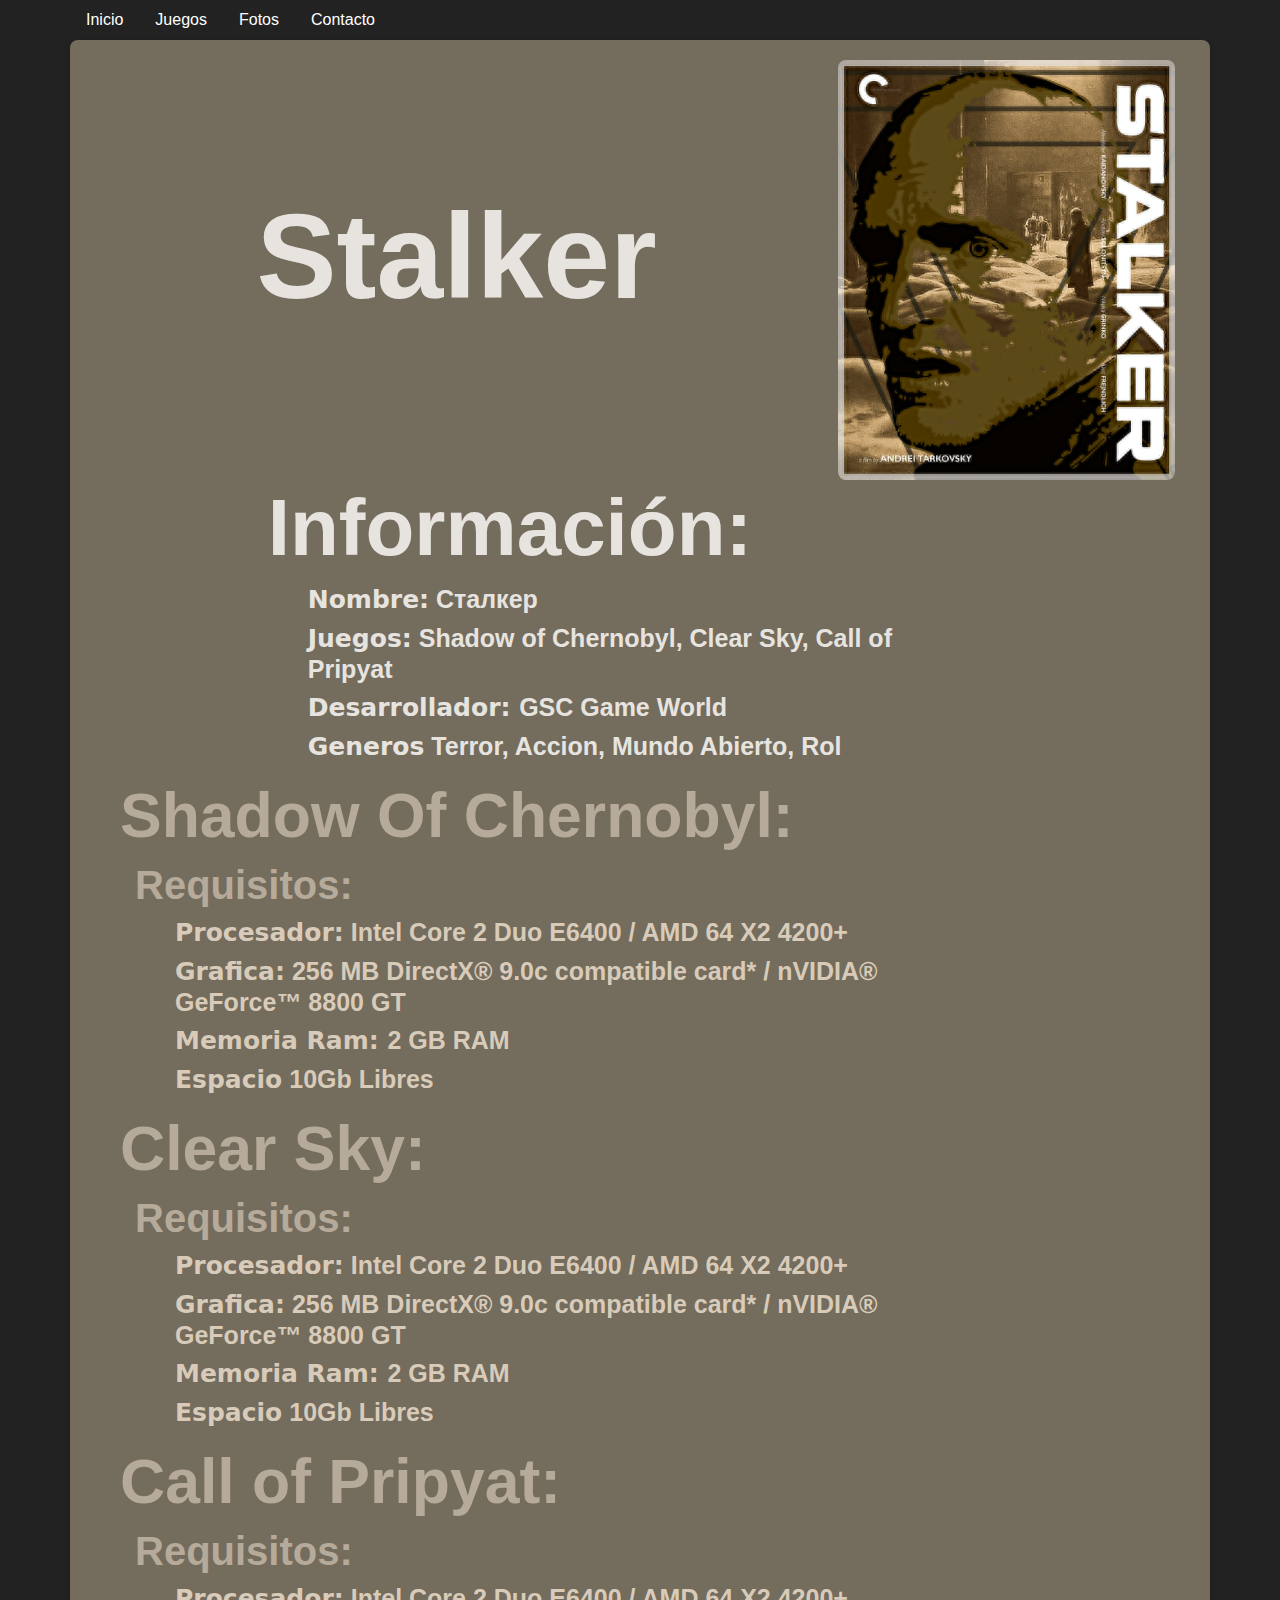
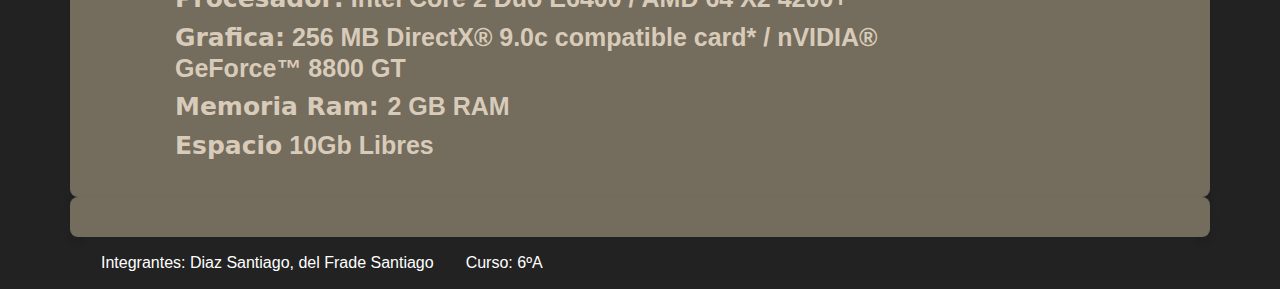
<file: index.html>
<!DOCTYPE html>
<html lang="en">
<head>
    <meta charset="UTF-8">
    <meta name="viewport" content="width=device-width, initial-scale=1.0">
    <link rel="icon" href="res/img/Icon.webp">
    <title>Stalker</title>
    <link rel="stylesheet" href="res/bootstrap-4.0.0/css/bootstrap.css">    
    <link rel="stylesheet" href="res/style.css">
</head>
<body>
    <header>
        <div class="container">
            <ul class="row">
                <li class="nav-item col-md-"><a class="nav-link" href="index.html"><i class="nf nf-cod-debug_start"></i> Inicio</a></li>
                <li class="nav-item col-md-"><a class="nav-link" href="Juegos.html"><i class="nf nf-fa-radiation"></i> Juegos</a></li>
                <li class="nav-item"><a class="nav-link" href="Fotos.html"><i class="nf nf-fa-camera"></i> Fotos</a></li>
                <li class="nav-item col-md-"><a class="nav-link" href="#footer"><i class="nf nf-md-contacts_outline"></i> Contacto</a></li>
            </ul>
        </div>
    </header>
<main>
    <div class="container">
        <div class="row align-items-center title-container texto">
            <div class="col-md-8 banner">
                <h1>Stalker</h1>
            </div>
            <div class="col-md-4">
                <img src="res/img/sTALKER.jpg" alt="" class="img-fluid">
            </div>
            <div class="col-md-"></div>
            <div class="col-md-10">
                <div class="container">
                    <div class="row">
                        <div class="col-md-2"></div>
                        <div class="col-md-10 banner3 texto">
                            <h1>Información:</h1>
                        </div>
                        <div class="col-md-2"></div>
                        <div class="col-md-10">
                            <ol class="Info texto">
                                <h1><strong class="Negrita">Nombre:</strong> Сталкер</h1>
                                <h1><strong class="Negrita">Juegos:</strong> Shadow of Chernobyl, Clear Sky, Call of Pripyat</h1>
                                <h1><strong class="Negrita">Desarrollador: </strong>GSC Game World</h1>
                                <h1><strong class="Negrita">Generos</strong> Terror, Accion, Mundo Abierto, Rol</h1>
                            </ol>
                        </div>
                        </div>
                        <div class="col-md- Subtitulo texto2">
                            <h1>Shadow Of Chernobyl:</h1>
                        </div>
                        <div class="col-md-12 texto2">
                            <h1>Requisitos:</h1>
                        </div>
                        <div class="col-md-12">
                            <ol class="Info">
                                <h1><strong class="Negrita">Procesador:</strong> Intel Core 2 Duo E6400 / AMD 64 X2 4200+</h1>
                                <h1><strong class="Negrita">Grafica:</strong> 256 MB DirectX® 9.0c compatible card* / nVIDIA® GeForce™ 8800 GT</h1>
                                <h1><strong class="Negrita">Memoria Ram: </strong>2 GB RAM</h1>
                                <h1><strong class="Negrita">Espacio</strong> 10Gb Libres</h1>
                            </ol>
                        </div>
                        <div class="col-md- Subtitulo texto2">
                            <h1>Clear Sky:</h1>
                        </div>
                        <div class="col-md-12 texto2">
                            <h1>Requisitos:</h1>
                        </div>
                        <div class="col-md-12">
                            <ol class="Info">
                                <h1><strong class="Negrita">Procesador:</strong> Intel Core 2 Duo E6400 / AMD 64 X2 4200+</h1>
                                <h1><strong class="Negrita">Grafica:</strong> 256 MB DirectX® 9.0c compatible card* / nVIDIA® GeForce™ 8800 GT</h1>
                                <h1><strong class="Negrita">Memoria Ram: </strong>2 GB RAM</h1>
                                <h1><strong class="Negrita">Espacio</strong> 10Gb Libres</h1>
                            </ol>
                        </div>
                        <div class="col-md- texto2 Subtitulo">
                            <h1>Call of Pripyat:</h1>
                        </div>
                        <div class="col-md-12 texto2">
                            <h1>Requisitos:</h1>
                        </div>
                        <div class="col-md-12">
                            <ol class="Info">
                                <h1><strong class="Negrita">Procesador:</strong> Intel Core 2 Duo E6400 / AMD 64 X2 4200+</h1>
                                <h1><strong class="Negrita">Grafica:</strong> 256 MB DirectX® 9.0c compatible card* / nVIDIA® GeForce™ 8800 GT</h1>
                                <h1><strong class="Negrita">Memoria Ram: </strong>2 GB RAM</h1>
                                <h1><strong class="Negrita">Espacio</strong> 10Gb Libres</h1>
                            </ol>
                        </div>
                    </div>
                </div>   
            </div>
        </div>
    </main>
<fotter id="footer">
    <nav class="container">
        <div class="row align-items-center title-container texto"></div>
            <ul>
                <li class="nav-item contacto"> <i class="nf nf-fa-user"></i> Integrantes: Diaz Santiago, del Frade Santiago</li>
                <li class="nav-item contacto"> <i class="nf nf-fa-user_graduate"></i> Curso: 6ºA </li>
            </ul>
    </nav>
    </fotter>
</div>
</body>
</html>
</file>
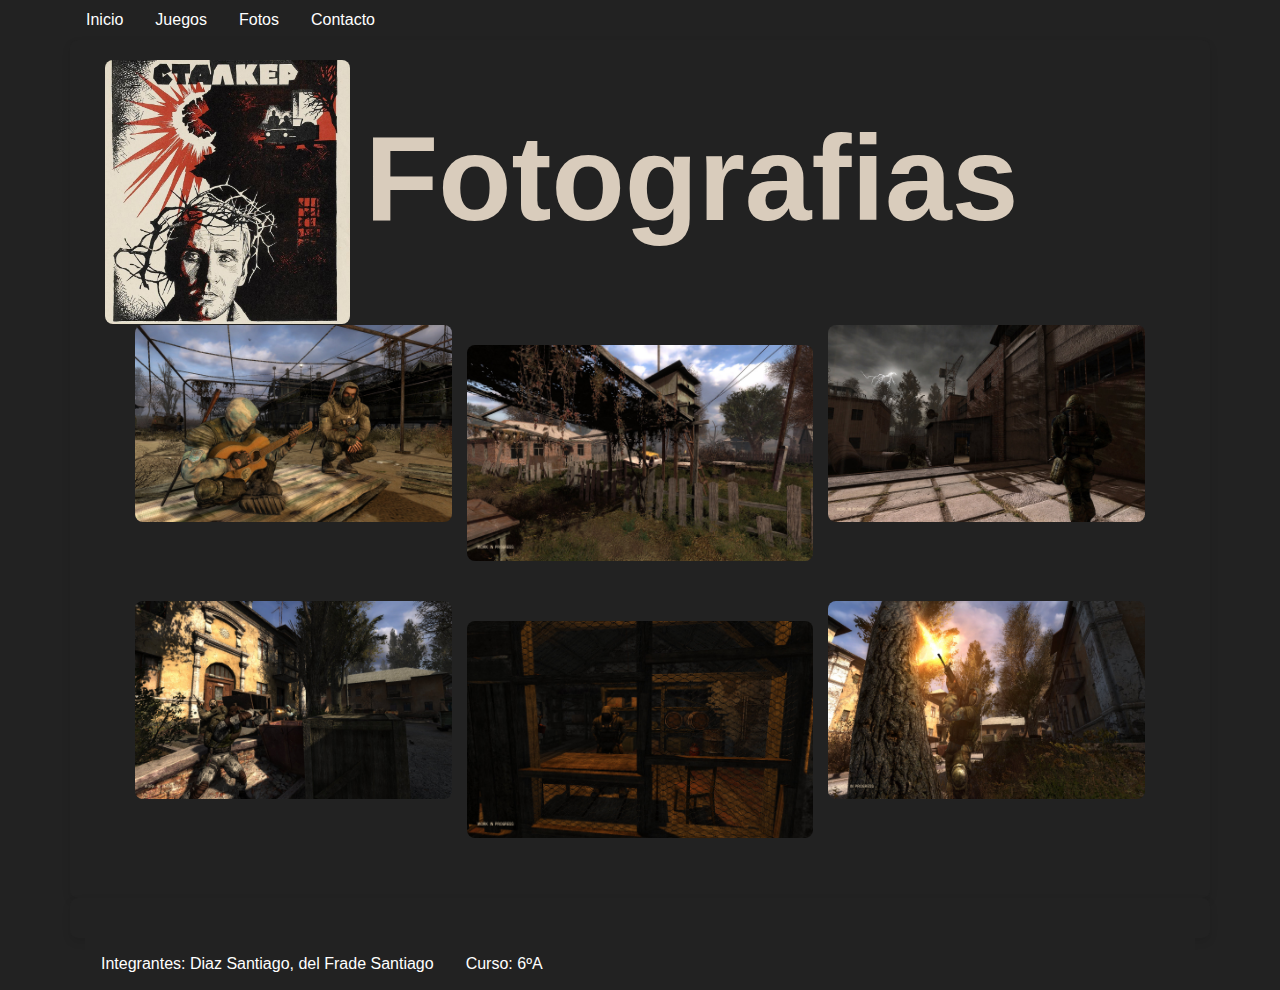
<file: Fotos.html>
<!DOCTYPE html>
<html lang="en">
<head>
    <meta charset="UTF-8">
    <meta name="viewport" content="width=device-width, initial-scale=1.0">
    <link rel="icon" href="res/img/Icon.webp">
    <title>Stalker Fotos</title>
    <link rel="stylesheet" href="res/bootstrap-4.0.0/css/bootstrap.css">    
    <link rel="stylesheet" href="res/style.css">
</head>
<body>
    <header>
        <div class="container">
            <ul class="row">
                <li class="nav-item"><a class="nav-link" href="index.html"><i class="nf nf-cod-debug_start"></i> Inicio</a></li>
                <li class="nav-item"><a class="nav-link" href="Juegos.html"><i class="nf nf-fa-radiation"></i> Juegos</a></li>
                <li class="nav-item"><a class="nav-link" href="Fotos.html"><i class="nf nf-fa-camera"></i> Fotos</a></li>
                <li class="nav-item"><a class="nav-link" href="#footer"><i class="nf nf-md-contacts_outline"></i> Contacto</a></li>
            </ul>
        </div>
    </header>
<main>
    <div class="container">
        <div class="row align-items-center title-container">
            <div class="col-md-3">
                <img src="res/img/stalker.jpg" alt="Fotos" class="img-fluid">
            </div>
            <div class="col-md-6 banner">
                <h1>Fotografias</h1>
            </div>
            <div class="col-md-12">
                <div class="container">
                    <div class="row">
                        <div class="col-md-3"></div>
                        <div class="col-md-6 Subtitulo">
                    </div>
                    <div class="col-md-12">
                        <div class="container">
                            <div class="row">
                                <div class="col-md-4">
                                    <a href="res/img/1.jpg" target="_blank" bis_skin_checked="1" style="color: rgb(240, 233, 255);"> <img src="res/img/1.jpg" alt=""></a> 
                                </div>
                                <div class="col-md-4 banner2">
                                    <a href="res/img/2.jpg" target="_blank" bis_skin_checked="1" style="color: rgb(240, 233, 255);"> <img src="res/img/2.jpg" alt=""></a> 
                                </div>
                                <div class="col-md-4">
                                    <a href="res/img/3.jpg" target="_blank" bis_skin_checked="1" style="color: rgb(240, 233, 255);"> <img src="res/img/3.jpg" alt=""></a> 
                                </div>
                                <div class="col-md-4">
                                    <a href="res/img/4.jpg" target="_blank" bis_skin_checked="1" style="color: rgb(240, 233, 255);"> <img src="res/img/4.jpg" alt=""></a> 
                                </div>
                                <div class="col-md-4 banner2">
                                    <a href="res/img/5.jpg" target="_blank" bis_skin_checked="1" style="color: rgb(240, 233, 255);"> <img src="res/img/5.jpg" alt=""></a> 
                                </div>
                                <div class="col-md-4">
                                    <a href="res/img/6.jpg" target="_blank" bis_skin_checked="1" style="color: rgb(240, 233, 255);"> <img src="res/img/6.jpg" alt=""></a> 
                                </div>
                </div>   
            </div>
        </div>
</main>
<fotter id="footer">
    <nav class="container">
        <div class="row align-items-center title-container"></div>
            <ul>
                <li class="nav-item contacto"> <i class="nf nf-fa-user"></i> Integrantes: Diaz Santiago, del Frade Santiago</li>
                <li class="nav-item contacto"> <i class="nf nf-fa-user_graduate"></i> Curso: 6ºA </li>
            </ul>
    </nav>
</fotter>
</body>
</html>
</file>
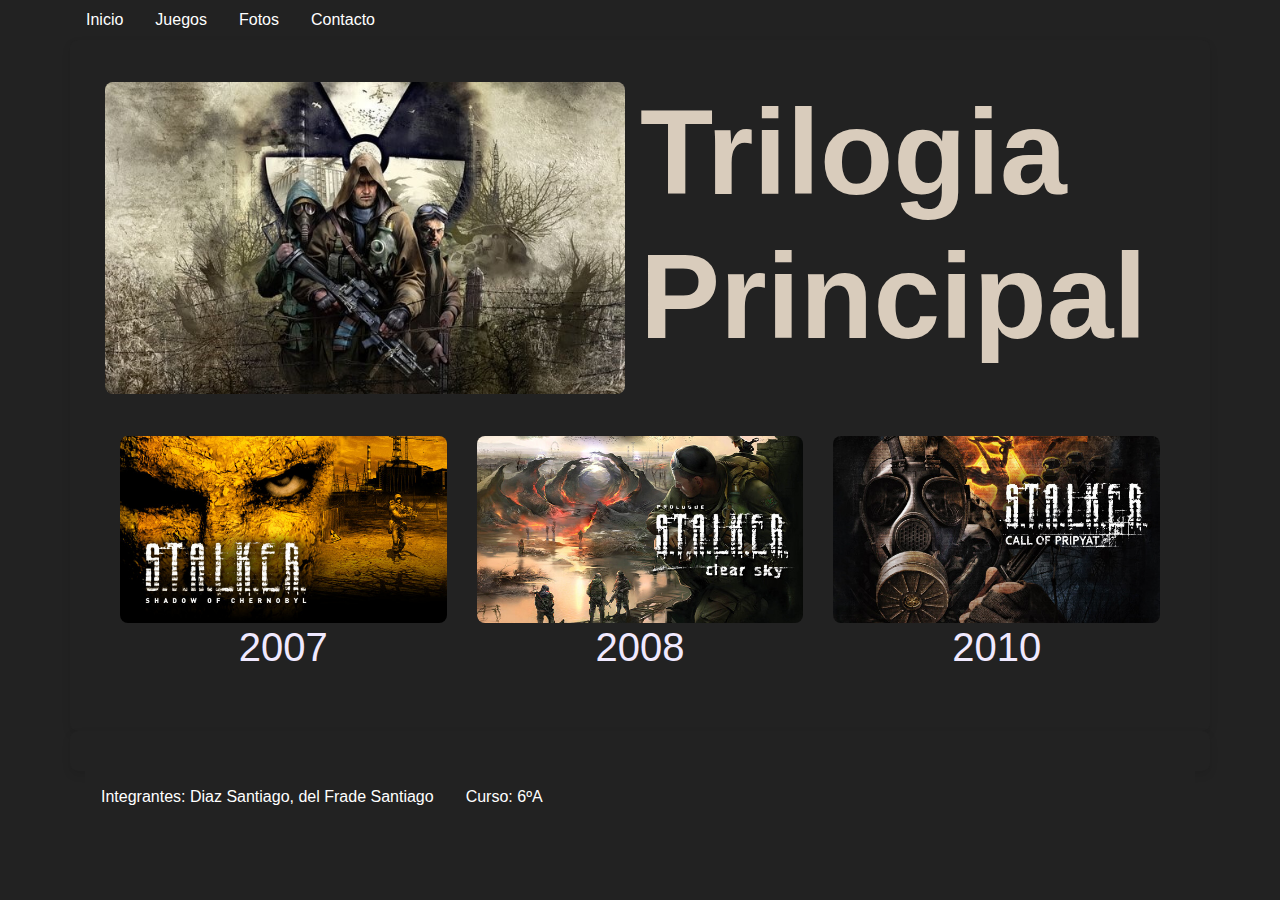
<file: Juegos.html>
<!DOCTYPE html>
<html lang="en">
<head>
    <meta charset="UTF-8">
    <meta name="viewport" content="width=device-width, initial-scale=1.0">
    <link rel="icon" href="res/img/Icon.webp">
    <title>Stalker Juegos</title>
    <link rel="stylesheet" href="res/bootstrap-4.0.0/css/bootstrap.css">    
    <link rel="stylesheet" href="res/style.css">
</head>
<body>
    <header>
        <div class="container">
            <ul class="row">
                <li class="nav-item"><a class="nav-link" href="index.html"><i class="nf nf-cod-debug_start"></i> Inicio</a></li>
                <li class="nav-item"><a class="nav-link" href="Juegos.html"><i class="nf nf-fa-radiation"></i> Juegos</a></li>
                <li class="nav-item"><a class="nav-link" href="Fotos.html"><i class="nf nf-fa-camera"></i> Fotos</a></li>
                <li class="nav-item"><a class="nav-link" href="#footer"><i class="nf nf-md-contacts_outline"></i> Contacto</a></li>
            </ul>
        </div>
    </header>
<main>
    <div class="container">
        <div class="row align-items-center title-container">
            <div class="col-md-6">
                <img src="res/img/Stalker Trilogy.jpg" alt="" class="img-fluid">
            </div>
            <div class="col-md-4 banner">
                <h1>Trilogia Principal</h1>
            </div>
            <div class="col-md-12">
                <div class="container">
                    <div class="row">
                        <div class="col-md-"></div>
                        <div class="col-md-4">
                            <h2 class="banner2"><a href="https://store.steampowered.com/app/4500/STALKER_Shadow_of_Chernobyl/?snr=1_1056_4_creator_1057&curator_clanid=33676874" target="_blank" bis_skin_checked="1" style="color: rgb(240, 233, 255);"> <img src="res/img/Shadow Of Chernobyl.jpg" alt="" >2007</a></h2>
                    </div>
                    <div class="col-md-4">
                        <h2 class="banner2"><a href="https://store.steampowered.com/app/20510/STALKER_Clear_Sky/" target="_blank" bis_skin_checked="1" style="color: rgb(240, 233, 255);"> <img src="res/img/Clear Sky.jpg" alt="" >2008</a></h2>
                </div>
                <div class="col-md-4">
                    <h2 class="banner2"><a href="https://store.steampowered.com/app/41700/STALKER_Call_of_Pripyat/" target="_blank" bis_skin_checked="1" style="color: rgb(240, 233, 255);"> <img src="res/img/Call of Pripryat.jpg" alt="" >2010</a></h2>
            </div>
                </div>
            </div>
        </div>
    </div>   
</div>
</div>
</main>
<fotter id="footer">
    <nav class="container">
        <div class="row align-items-center title-container"></div>
        <ul>
            <li class="nav-item contacto"> <i class="nf nf-fa-user"></i> Integrantes: Diaz Santiago, del Frade Santiago</li>
            <li class="nav-item contacto"> <i class="nf nf-fa-user_graduate"></i> Curso: 6ºA </li>
        </ul>
    </nav>
</fotter>
</body>
</html>
</file>
<file: res/style.css>
@import url("https://fonts.googleapis.com/css?family=Barlow:400,500,700");
@import url("https://www.nerdfonts.com/assets/css/webfont.css");

body {
    background-color: #222;
    font-family: Arial, sans-serif;
    color: #d9ccbc;
}   
ul {
    list-style-type: none;
    margin: 0;
    padding: 0;
    overflow: hidden;
    background-color: #222;
}
  
li {
    float: left;
}
  
li a {
    display: block;
    color: white;
    text-align: center;
    padding: 14px 16px;
    text-decoration: none;
}
  
li a:hover {
    background-color: black;
}

.banner {
    padding: 20px 0;
    text-align: center;
    margin-bottom: 20px;
    font-size: 300%;
}

.title-container {
    background-color: #222;
    padding: 20px;
    box-shadow: 0 4px 8px rgba(0, 0, 0, 0.1);
    border-radius: 8px;
}

.title-container h1 {
    font-size: 2.5em;
    font-weight: bold;

}

.title-container img {
    border-radius: 8px;
    width: 100%;
    height: auto;
    max-height: 500px; 
}

@media (max-width: 767px) {
    .title-container {
        text-align: center;
    }
    .title-container img {
        margin-top: 20px;
    }
}
.Subtitulo{
    font-size: 25px;
    font-weight: bold;
    color: #222;
}
.Info{
    font-size: 10px;
    font-weight: bold;
    color: hsl(33, 28%, 79%);
}
.Negrita{
    font-family: system-ui, -apple-system, BlinkMacSystemFont, 'Segoe UI', Roboto, Oxygen, Ubuntu, Cantarell, 'Open Sans', 'Helvetica Neue', sans-serif;
}
#footer{
    margin: 0;
    padding: 0;
    overflow: hidden;
    background-color: #222;
}
.contacto{
    display: block;
    color: white;
    text-align: center;
    padding: 14px 16px;
    text-decoration: none;
}

.banner2 {
    padding: 20px 0;
    text-align: center;
    margin-bottom: 20px;
    font-size: 250%;
}
.texto{
    background-color: #746c5c;
    color: #e7e4e0 ;
    text-align: left;
}
.texto2{
    background-color: #746c5c;
    color: hsl(33, 16%, 66%);
    text-align: left;
}
.banner3 {
    text-align: left;
    font-size: 2rem;
}
</file>
